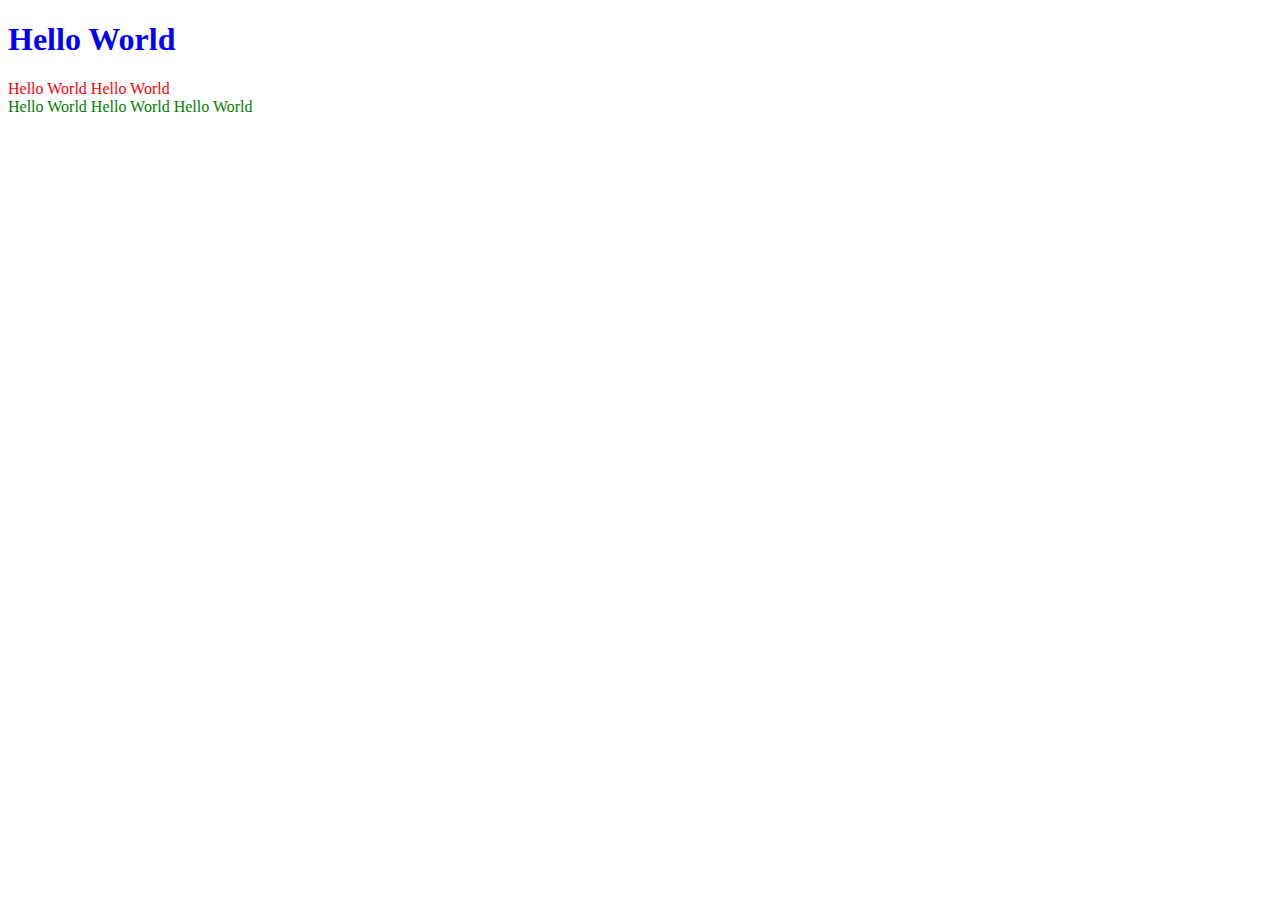
<file: index.html>
<!DOCTYPE html>
<html>
    <head>
        <title>Hello World</title>
    </head>
    <body>
        <font color = "blue"><h1>Hello World</h1></font>
        <font color = "red">Hello World Hello World</font><br>
        <font color = "green">Hello World Hello World Hello World</font>
    </body>
</html>
</file>
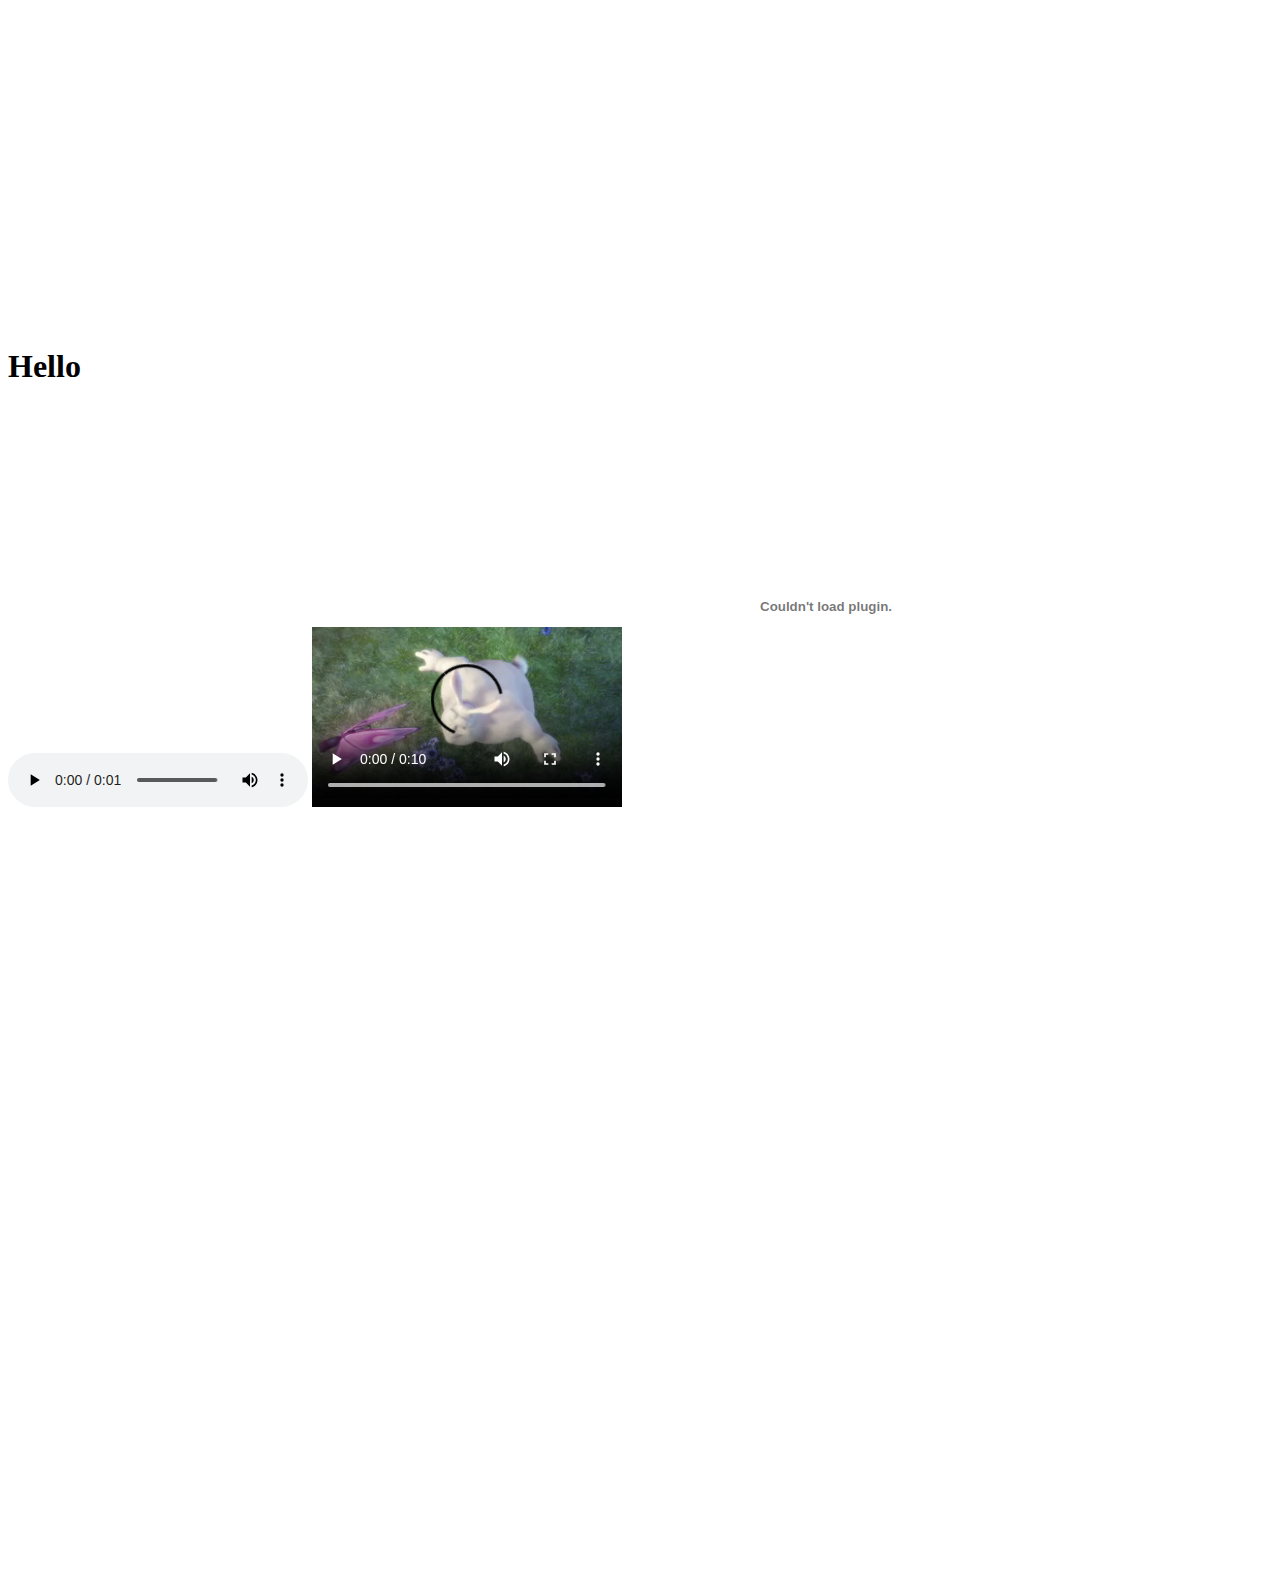
<file: embeddingOriginalWork.html>
<!DOCTYPE html>
<html>
    <head>
        <title>Hello!</title>
    </head>
    <body>
        <iframe width="560" height="315" src="https://www.youtube.com/embed/0SPwwpruGIA?start=180;&rel=0;&autoplay=1" frameborder="0" allow="accelerometer; autoplay; encrypted-media; gyroscope; picture-in-picture" allowfullscreen></iframe>

        <h1>Hello</h1>
        <audio controls>
            <source src = "horse.ogg" type="audio/ogg">
        </audio>

        <video width="310" height="190" controls>
            <source src="mov_bbb.mp4" type="video/mp4">
        </video>

        <object width="400" height="400" data="HelloWorld.pdf"></object>

        <iframe width="100%" height="750" frameborder="0" class="rssdog" src="https://www.rssdog.com/index.php?url=http%3A%2F%2Fwww.espn.com%2Fespn%2Frss%2Fnews&mode=html&showonly=&maxitems=0&showdescs=1&desctrim=0&descmax=0&tabwidth=100%25&linktarget=_blank&textsize=inherit&bordercol=%23d4d0c8&headbgcol=%23999999&headtxtcol=%23ffffff&titlebgcol=%23f1eded&titletxtcol=%23000000&itembgcol=%23ffffff&itemtxtcol=%23000000&ctl=0"></iframe>
        
    </body>
</html>
</file>
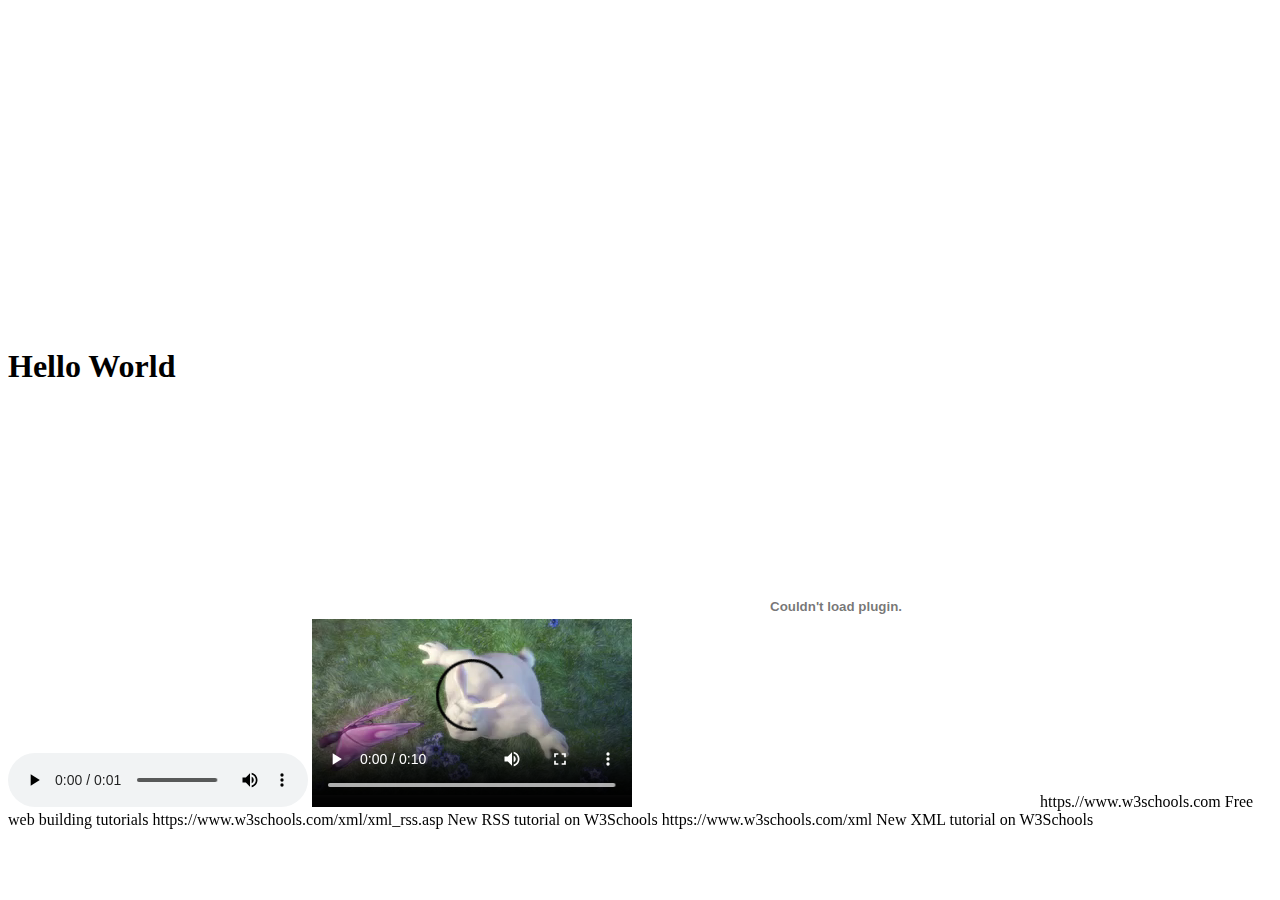
<file: embeddingOriginalWork2.html>
<!DOCTYPE html>
<html>
    <head>
        <title>Hello!</title>
    </head>
    <body>
        <iframe width="560" height="315" src="https://www.youtube.com/embed/0SPwwpruGIA?start=180;&rel=0;&autoplay=1" frameborder="0" allow="accelerometer; autoplay; encrypted-media; gyroscope; picture-in-picture" allowfullscreen></iframe>

        <h1>Hello World</h1>
        <audio controls>
            <source src = "horse.ogg" type="audio/ogg">
        </audio>

        <video width="320" height="200" controls>
            <source src="mov_bbb.mp4" type="video/mp4">
        </video>

        <object width="400" height="400" data="HelloWorld.pdf"></object>

        <?xml version="1.0" encoding="UTF-8" ?>
        <rss version="2.0">

        <channel>
            <title>W3Schools Home Page</title>
            <link>https.//www.w3schools.com</link>
            <description>Free web building tutorials</description>
            <item>
                <title>RSS Tutorial</title>
                <link>https://www.w3schools.com/xml/xml_rss.asp</link>
                <description>New RSS tutorial on W3Schools</description>
            </item>
            <item>
                <title>XML Tutorial</title>
                <link>https://www.w3schools.com/xml</link>
                <description>New XML tutorial on W3Schools</description>
            </item>
        </channel>

        </rss>
    </body>
</html>
</file>
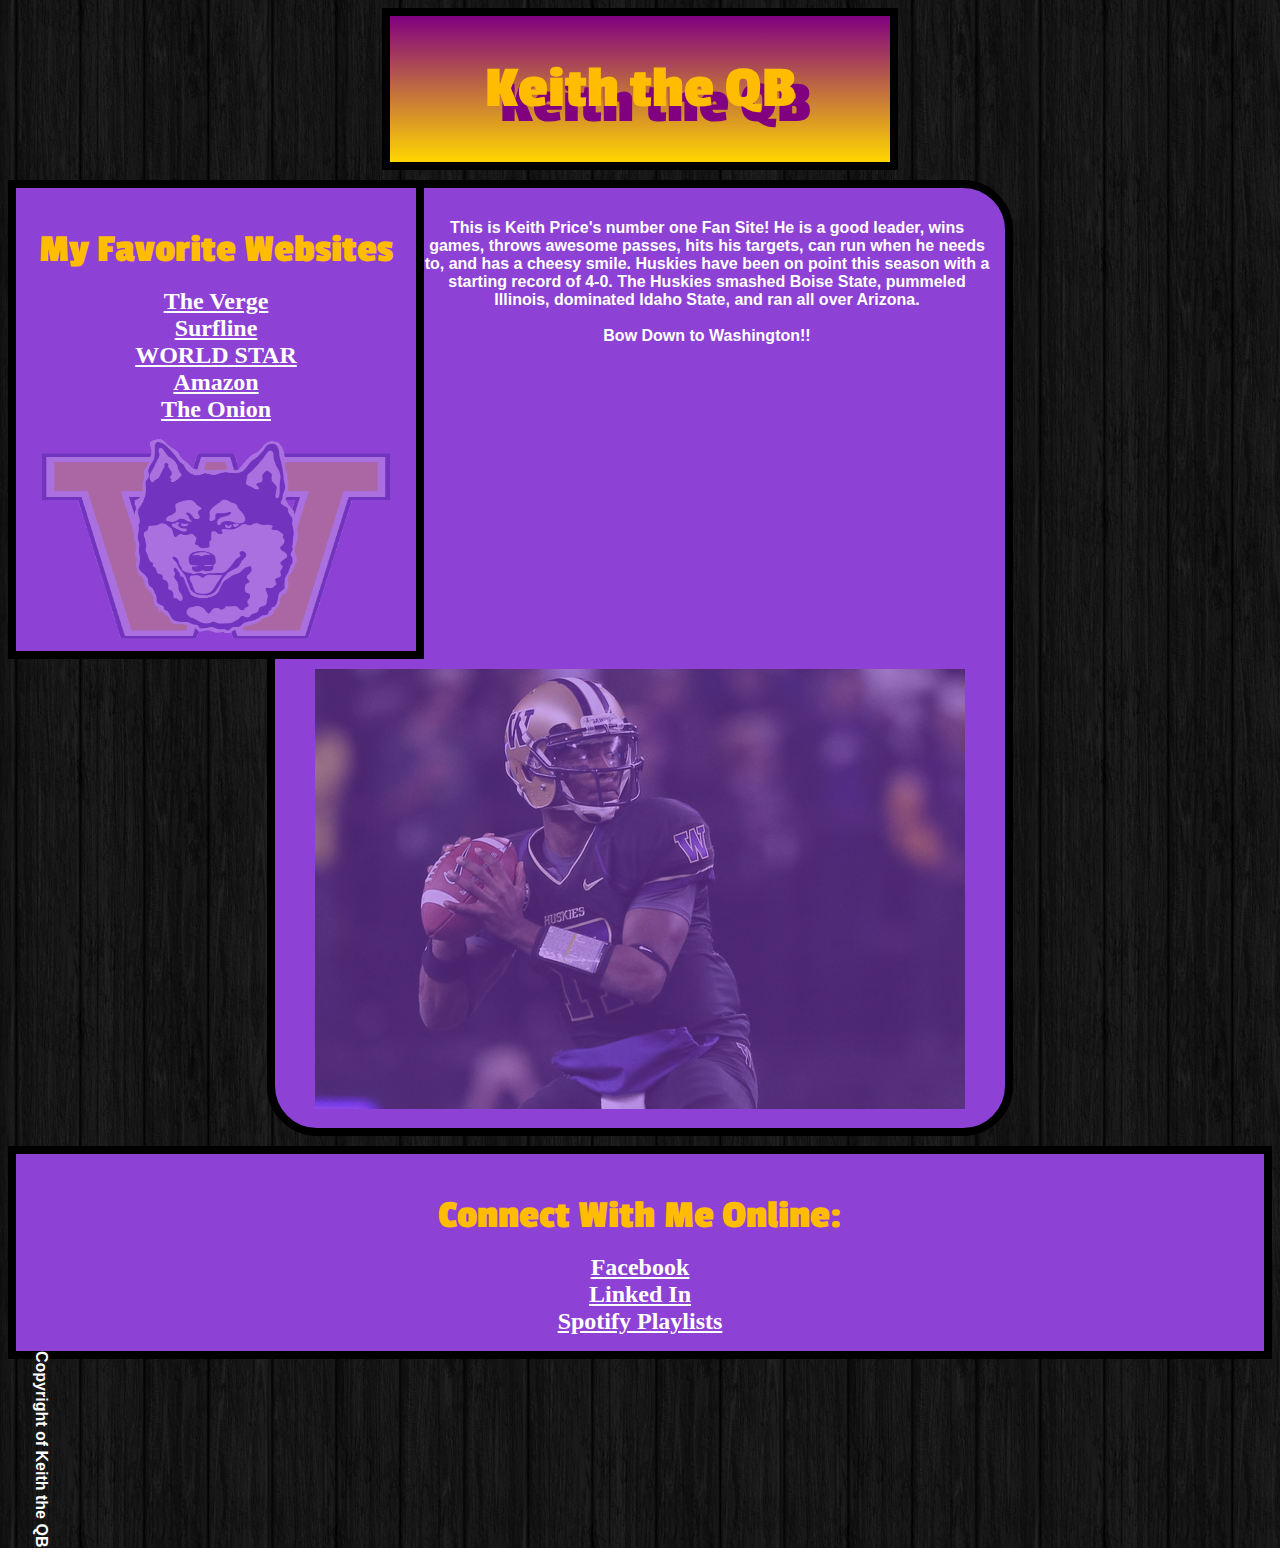
<file: introToCss.html>
<!DOCTYPE html>
	<head> 
		<title> Keith the QB  </title>
		<link rel="stylesheet" type="text/css" href="test.css" />
		<link href='http://fonts.googleapis.com/css?family=Passion+One' rel='stylesheet' type='text/css'>
	</head>

	<body>
		<div id = "Header", class = "margin">
			<h1> Keith the QB </h1>
		</div>
		
		<div id = "LeftNav">
			<h3> My Favorite Websites </h3>
			<ul>
				<li><a href="https://www.theverge.com">The Verge</a></li>
				<li><a href="https://www.surfline.com">Surfline</a></li>
				<li><a href="https://www.worldstarhiphop">WORLD STAR</a></li>
				<li><a href="https://www.amazon.com">Amazon</a></li>
				<li><a href="https://www.theonion.com">The Onion</a></li>
			</ul>
			<img src="icon.gif" width="350px" height="200px">
		</div>
		
		<div id = "Content", class = "margin">
			<p> This is Keith Price's number one Fan Site! He is a good leader, wins games, throws awesome passes, hits his targets, can run when he needs to, and has a cheesy smile. Huskies have been on point this season with a starting record of 4-0. The Huskies smashed Boise State, pummeled Illinois, dominated Idaho State, and ran all over Arizona. <br /><br /> <span id="bow">Bow Down to Washington!!</span></p>
			<img src="price.jpg">
		</div>
		
		<div id = "Footer">
			<h3>Connect With Me Online:</h3>
			<ul>
				<li><a href="https://www.Facebook.com">Facebook</a></li>
				<li><a href="https://www.Linkedin.com">Linked In</a></li>
				<li><a href="https://www.Spotify.com">Spotify Playlists</a></li>
			</ul>
			<p>Copyright of Keith the QB</p>
		</div>

	</body>

</html>
</file>
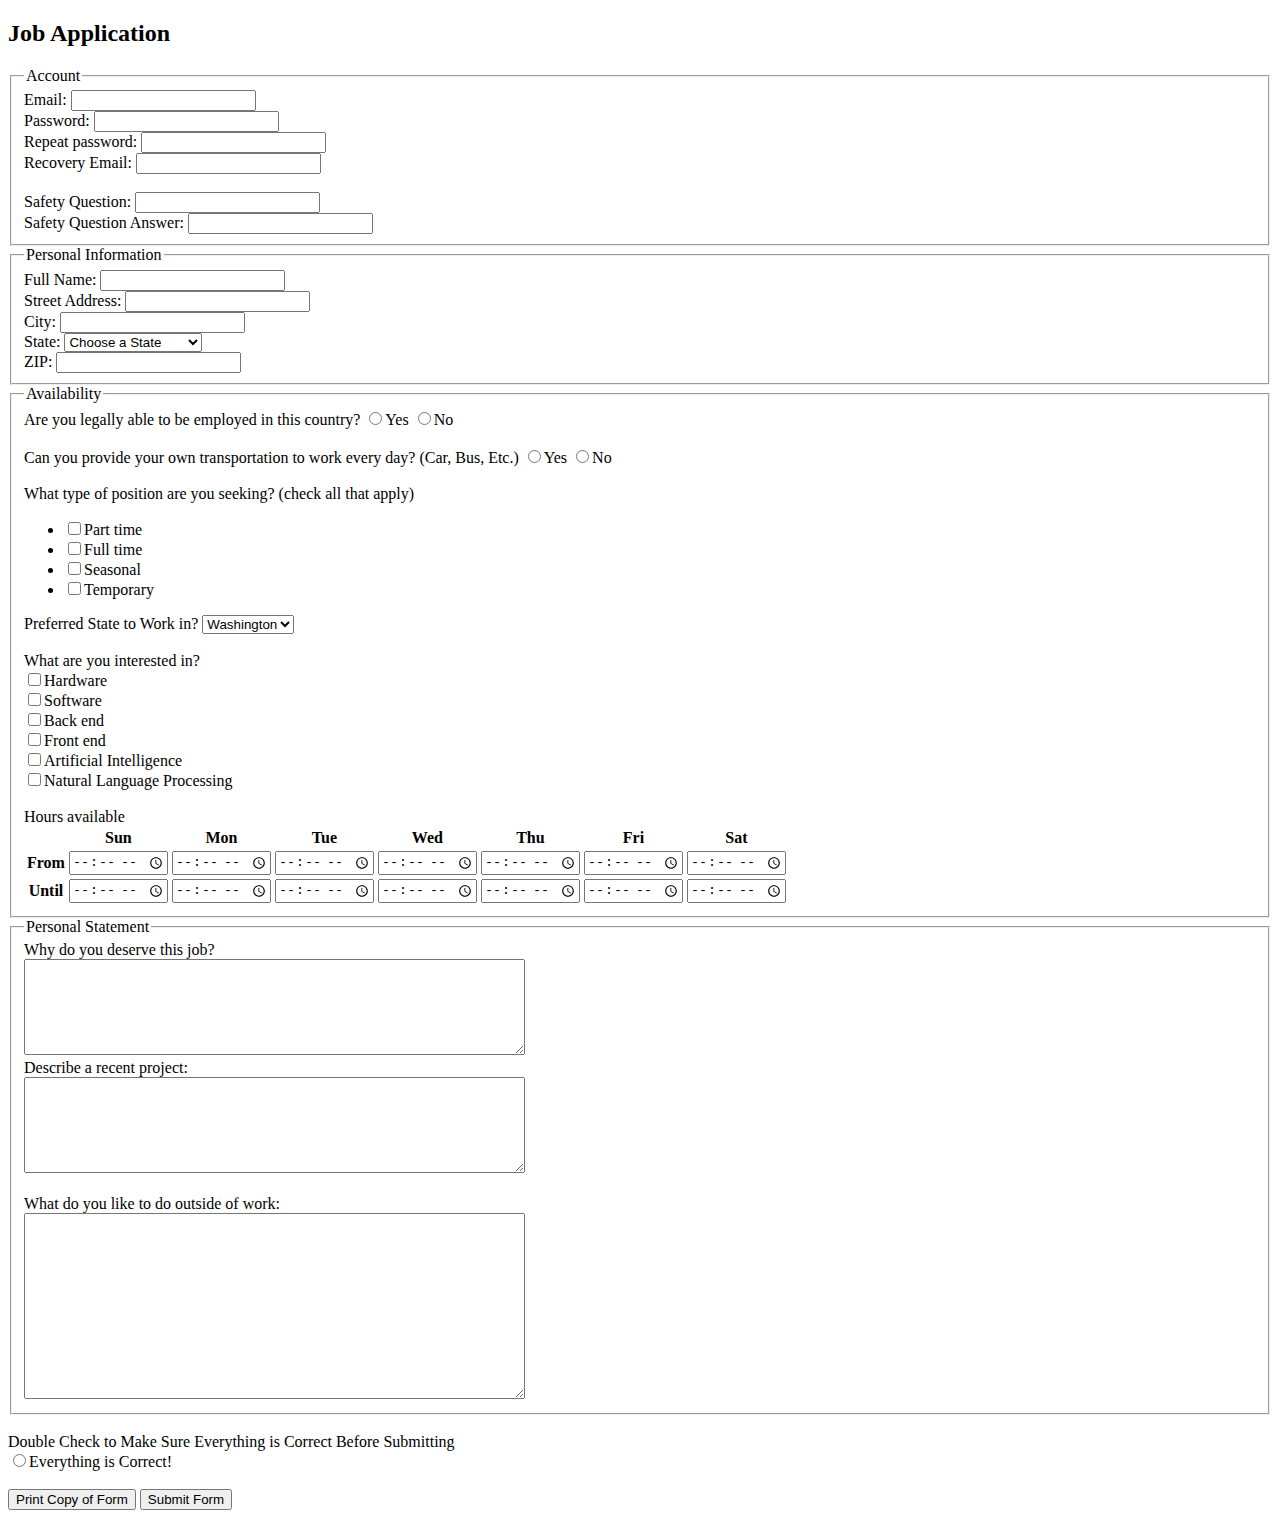
<file: jobApplicationForm.html>
<!DOCTYPE html>
<html>
<head>
	<meta charset="utf-8">
	<title>Job Application</title>
</head>
<body>

<h2>Job Application</h2>

<form name="input" action="html_form_action.asp" method="post">

	<fieldset>
		<legend>Account</legend>
		<div class="field">
			<label>Email:</label> 
			<input type="text" name="email">
		</div>
		<div class="field">
			<label>Password:</label> 
			<input type="password" name="password">
		</div>
		<div class="field">
			<label>Repeat password:</label> 
			<input type="password" name="password_r">
		</div>
		<div class="field">
			<label>Recovery Email:</label>
			<input type="text" name="recovery">
		</div><br>

		<div class="newField">
			<label>Safety Question:</label>
			<input type="text" name="safety">
		</div>
		<div class="newField">
			<label>Safety Question Answer:</label>
			<input type="password" name="safety_answer">
		</div>
	</fieldset>

	<fieldset>
		<legend>Personal Information</legend>
		<div class="field">
			<label>Full Name:</label> 
			<input type="text" name="name">
		</div>
		<div class="field">
			<label>Street Address:</label> 
			<input type="text" name="street">
		</div>
		<div class="field">
			<label>City:</label> 
			<input type="text" name="city">
		</div>
		<div class="field">
			<label>State:</label> 
			<select name="state">
				<option value="" selected="true">Choose a State</option>
				<option value="AL">Alabama</option>
				<option value="AK">Alaska</option>
				<option value="AZ">Arizona</option>
				<option value="AR">Arkansas</option>
				<option value="CA">California</option>
				<option value="CO">Colorado</option>
				<option value="CT">Connecticut</option>
				<option value="DE">Delaware</option>
				<option value="DC">District of Columbia</option>
				<option value="FL">Florida</option>
				<option value="GA">Georgia</option>
				<option value="HI">Hawaii</option>
				<option value="ID">Idaho</option>
				<option value="IL">Illinois</option>
				<option value="IN">Indiana</option>
				<option value="IA">Iowa</option>
				<option value="KS">Kansas</option>
				<option value="KY">Kentucky</option>
				<option value="LA">Louisiana</option>
				<option value="ME">Maine</option>
				<option value="MD">Maryland</option>
				<option value="MA">Massachusetts</option>
				<option value="MI">Michigan</option>
				<option value="MN">Minnesota</option>
				<option value="MS">Mississippi</option>
				<option value="MO">Missouri</option>
				<option value="MT">Montana</option>
				<option value="NE">Nebraska</option>
				<option value="NV">Nevada</option>
				<option value="NH">New Hampshire</option>
				<option value="NJ">New Jersey</option>
				<option value="NM">New Mexico</option>
				<option value="NY">New York</option>
				<option value="NC">North Carolina</option>
				<option value="ND">North Dakota</option>
				<option value="OH">Ohio</option>
				<option value="OK">Oklahoma</option>
				<option value="OR">Oregon</option>
				<option value="PA">Pennsylvania</option>
				<option value="RI">Rhode Island</option>
				<option value="SC">South Carolina</option>
				<option value="SD">South Dakota</option>
				<option value="TN">Tennessee</option>
				<option value="TX">Texas</option>
				<option value="UT">Utah</option>
				<option value="VT">Vermont</option>
				<option value="VA">Virginia</option>
				<option value="WA">Washington</option>
				<option value="WV">West Virginia</option>
				<option value="WI">Wisconsin</option>
				<option value="WY">Wyoming</option>
			</select>
		</div>
		<div class="field">
			<label>ZIP:</label> 
			<input type="text" name="zip">
		</div>
	</fieldset>

	<fieldset>
		<legend>Availability</legend>
		<div class="field">
			<label>Are you legally able to be employed in this country?</label> 
			<input type="radio" name="legal" value="yes">Yes
			<input type="radio" name="legal" value="no">No
		</div><br>

		<div class = "newField">
			<label>Can you provide your own transportation to work every day? (Car, Bus, Etc.)</label>
			<input type = "radio" name = "legal" value = "yes">Yes
			<input type = "radio" name = "legal" value = "no">No
		</div><br>

		<div class="newField">
			<label>What type of position are you seeking? (check all that apply)</label>
			<ul>
				<li><input type="checkbox" name="position_pt" value="parttime">Part time</li>
				<li><input type="checkbox" name="position_ft" value="fulltime">Full time</li>
				<li><input type="checkbox" name="position_sl" value="seasonal">Seasonal</li>
				<li><input type="checkbox" name="position_tp" value="temporary">Temporary</li>
			</ul>
		</div>
		<div>
			<label>Preferred State to Work in?</label>
			<select name="work_state"> 
				<option value="washington">Washington</option> 
				<option value="california">California</option> 
				<option value="new_york">New York</option> 
				<option value="michigan">Michigan</option> 
				<option value="georgia">Georgia</option> 
				<option value="texas">Texas</option> 
			</select>
		</div><br>

		<div>
			<label>What are you interested in?</label><br>
			<input type="checkbox" name="interest1" value="hardware">Hardware<br> 
			<input type="checkbox" name="interest2" value="software">Software<br>
			<input type="checkbox" name="interest3" value="back_end">Back end<br>
			<input type="checkbox" name="interest4" value="front_end">Front end<br>
			<input type="checkbox" name="interest5" value="AI">Artificial Intelligence<br>
			<input type="checkbox" name="interest6" value="NLP">Natural Language Processing<br>
		</div><br>

		<div class="field">
			<label>Hours available</label>
			<table>
				<tr>
					<td></td>
					<th>Sun</th>
					<th>Mon</th>
					<th>Tue</th>
					<th>Wed</th>
					<th>Thu</th>
					<th>Fri</th>
					<th>Sat</th>
				</tr>
				<tr>
					<th>From</th>
					<td><input type="time" size="5" name="su_from"></td>
					<td><input type="time" size="5" name="mo_from"></td>
					<td><input type="time" size="5" name="tu_from"></td>
					<td><input type="time" size="5" name="we_from"></td>
					<td><input type="time" size="5" name="th_from"></td>
					<td><input type="time" size="5" name="fr_from"></td>
					<td><input type="time" size="5" name="sa_from"></td>
				</tr>
				<tr>
					<th>Until</th>
					<td><input type="time" size="5" name="su_until"></td>
					<td><input type="time" size="5" name="mo_until"></td>
					<td><input type="time" size="5" name="tu_until"></td>
					<td><input type="time" size="5" name="we_until"></td>
					<td><input type="time" size="5" name="th_until"></td>
					<td><input type="time" size="5" name="fr_until"></td>
					<td><input type="time" size="5" name="sa_until"></td>
				</tr>
			</table>
		</div>
	</fieldset>

	<fieldset>
		<legend>Personal Statement</legend>
		<div class="field">
			<label>Why do you deserve this job?</label><br>
			<textarea name="deserve" rows="6" cols="60"></textarea>
		</div>
		<div class="field">
			<label>Describe a recent project:</label><br>
			<textarea name="project" rows="6" cols="60"></textarea>
		</div><br>

		<div class = "newField">
			<label>What do you like to do outside of work:</label><br>
			<textarea name="hobbies" rows = "12" cols = "60"></textarea>
        </div>
    </fieldset><br>
    
    <div class = "newField">
        <label>Double Check to Make Sure Everything is Correct Before Submitting</label><br>
        <input type = "radio" name = "everything" value = "correct">Everything is Correct!<br>
    </div><br>

    <input type="submit" value="Print Copy of Form">
	<input type="submit" value="Submit Form">

</form>
</body>
</html>
</file>
<file: test.css>
body{
    background-image: url('dark_wood.png');
}

p{
    font-weight: bold;
    color: white;
    font-family: Arial;
    text-align: center;
}

h3{
    color: #FFBC00;
    font-size: 40px;
    font-family: "Passion One";
    margin-bottom: 0px;
}

ul{
    list-style-type: none;
    text-align: center;
    padding-left: 0px;
}

a{
    color: white;
    font-weight: bold;
    font-size: 24px;
}

#Header{
    width: 500px;
    background-image: linear-gradient(purple,gold);
}

#Header h1{
    font-size: 60px;
    font-family: "Passion One";
    color: #FFBC00;
    font-weight: bold;
    text-shadow: 15px 15px purple;
}

#LeftNav{
    width: 400px;
    margin-bottom: 10px;
    border:solid 8px black;
    float: left;
    text-align: center;
    list-style-type: none;
    padding-bottom: 8px;
    background-color: #8E41D5;
}

#LeftNav img{
    opacity: 0.25;
}

#LeftNav ul{
    list-style-type: none;
    padding-left: 0px;
    display: block;
}

#LeftNav h3{
    color: #FFBC00;
    font-size: 40px;
    font-family: "Passion One";
    margin-bottom: 0px;
}

#Content{
    width: 700px;
    padding: 15px;
    background-color: #8E41D5;
    border-radius: 50px;
}

#Content img{
    opacity: 0.5;
}

#Footer{
    border:solid 8px black;
    text-align: center;
    list-style-type: none;
    background-color: #8E41D5;
}

#Footer p{
    writing-mode: vertical-rl;
    float: left;
}

.margin{
    margin-left: auto;
    margin-right: auto;
    margin-bottom: 10px;
    border:solid 8px black;
    text-align: center;
}
</file>
